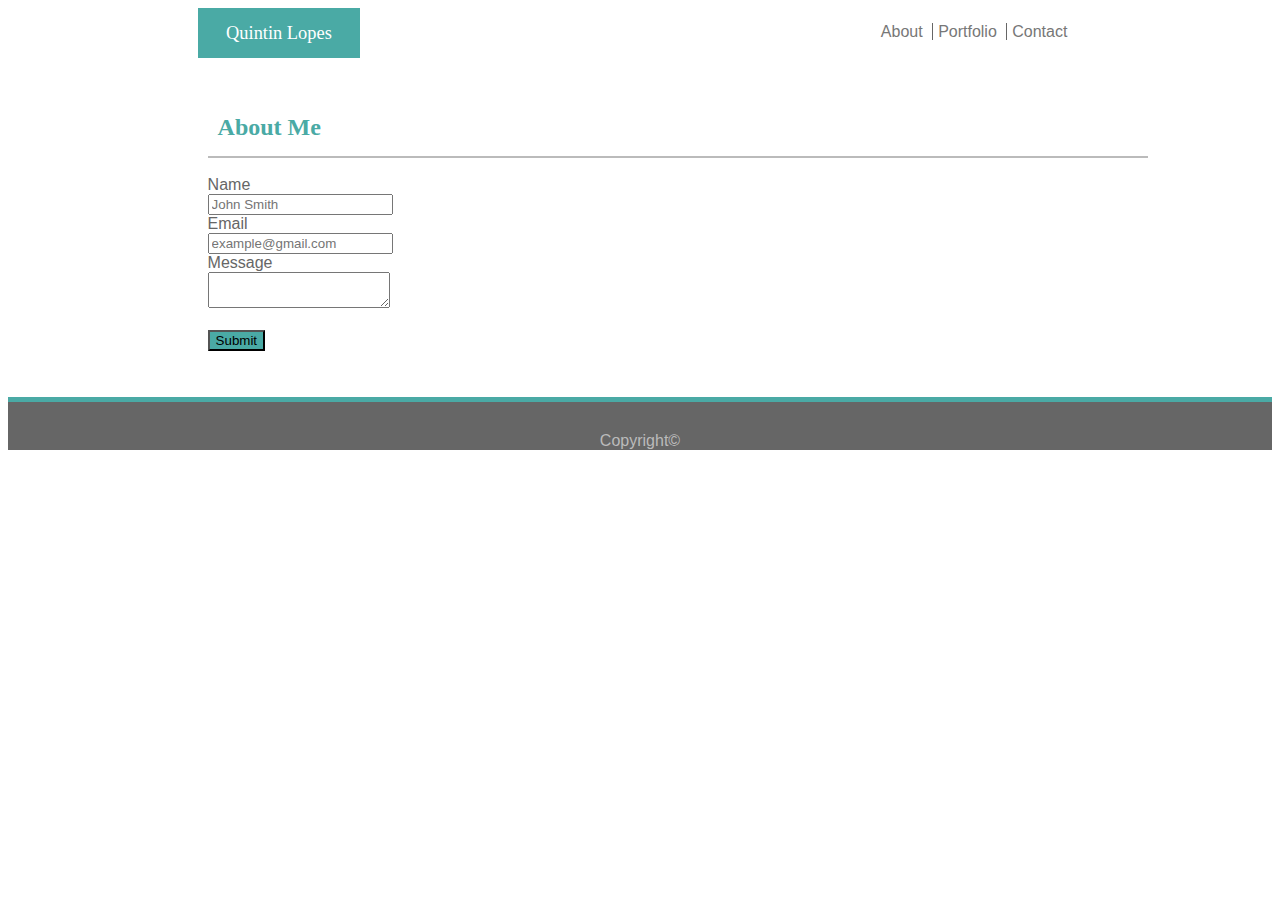
<file: contact.html>
<!DOCTYPE html>
<html lang="en">
<head>
    <title>
        Quintin's Website
    </title>
    <link rel="stylesheet" type="text/css" href="assets/css/style.css">
    <link rel="stylesheet" href="https://stackpath.bootstrapcdn.com/bootstrap/4.1.3/css/bootstrap.min.css" integrity="sha384-MCw98/SFnGE8fJT3GXwEOngsV7Zt27NXFoaoApmYm81iuXoPkFOJwJ8ERdknLPMO" crossorigin="anonymous">
</head>

<body>

    <nav>
        <div class="NameBox">
            Quintin Lopes
        </div>
        <div class="button">
            <a href="index.html" id="ib">
                About
            </a>
            <a href="portfolio.html" id="pb">
                Portfolio
            </a>
            <a href="contact.html" id="cb">
                Contact
            </a>
        </div>
    </nav>

    <br><br>

    <div class="content">
        <header class="topStuff">
            About Me
        </header>

<br>

        <label for="name">Name</label>
        <div class="input-group mb-3">
            <div class="input-group-prepend">
            </div>
            <input type="text" class="form-control" placeholder="John Smith" aria-label="John Smith" aria-describedby="basic-addon1">
        </div>
            
        <label for="basic-url">Email</label>
        <div class="input-group mb-3">
            <div class="input-group-prepend">
            </div>
            <input type="text" class="form-control" placeholder="example@gmail.com" aria-label="example@gmail.com" id="basic-url" aria-describedby="basic-addon3">
        </div>
            
        <label for="message">Message</label>
        <div class="input-group">
            <div class="input-group-prepend">
            </div>
            <textarea class="form-control" aria-label="With textarea"></textarea>
        </div>
<br>
        <button type="button" class="btn btn-info" id="cButton">Submit</button>
    </div>

<br><br>

    <footer>
        Copyright&copy;
    </footer>

</body>
</html>
</file>
<file: assets/css/style.css>
body {
    background-image:url("file:///Users/quinnlopes/Documents/Development/Basic-Portfolio/assets/images/qbkls.jpg");
    font-family: 'Arial', 'Helvetica Neue', Helvetica, sans-serif;
    color: #777777;
}

nav {
    overflow: hidden;
    height: 50px;
    background: #ffffff;
    padding-right: 15%;
    padding-left: 15%;

}

.NameBox {
    display: inline-block;
    background: #4aaaa5;
    width: 15%;
    height: 50px;
    padding: 15px;
    text-align: center;
    font-size: 115%;
    font-family: 'Georgia', Times, 'Times New Roman', serif; 
    color: #ffffff;
}

.button {
    float: right;
    padding: 15px;
}

a {
    color: #777777;
    text-decoration: none;
}

a:link {
    color: #777777;
}

a:visited {
    color: #777777;
}

a:hover {
    color: #4aaaa5;
}

a:active {
    color: coral;
}

#ib {
    border-right: 1px;
    border-right-style: solid;
    border-right-color: #666666;
    padding-right: 5px;
}

#pb {
    padding: 5px;
}

#cb {
    border-left: 1px;
    border-left-style: solid;
    border-left-color: #666666;
    padding-left: 5px;
}

.content {
    box-sizing: border-box;
    width: 960px;
    background: #ffffff;
    box-align: center;
    margin-left: 15%;
    margin-right: 15%;
    padding: 10px;
}

.topStuff {
    border-bottom: 2px;
    border-bottom-style: solid;
    border-bottom-color: #bbbbbb;
    color: #4aaaa5;
    font-family: 'Georgia', Times, 'Times New Roman', serif;
    padding: 10px;
    padding-bottom: 15px;
    font-size: 150%;
    font-weight: bold;
}

footer {
    background: #666666;
    color: #bbbbbb;
    border-top: 5px;
    border-top-style: solid;
    border-top-color: #4aaaa5;
    padding-top: 30px;
    text-align: center;
    bottom: -15px;
}

/* CSS for portfolio.html exclusive */

.pBoxText {
    text-align: center;
    position: absolute;
    top: 80%;
    left: 44.7%;
    transform: translate(-50%, -50%);
    background: #4aaaa5;
    color: #ffffff;
    width: 250px;
    height: 60px;
    padding: 20px;
}

/* CSS for contact.html exclusive */

label {
    color: #666666;
}

#cButton {
    background: #4aaaa5;
}
</file>
